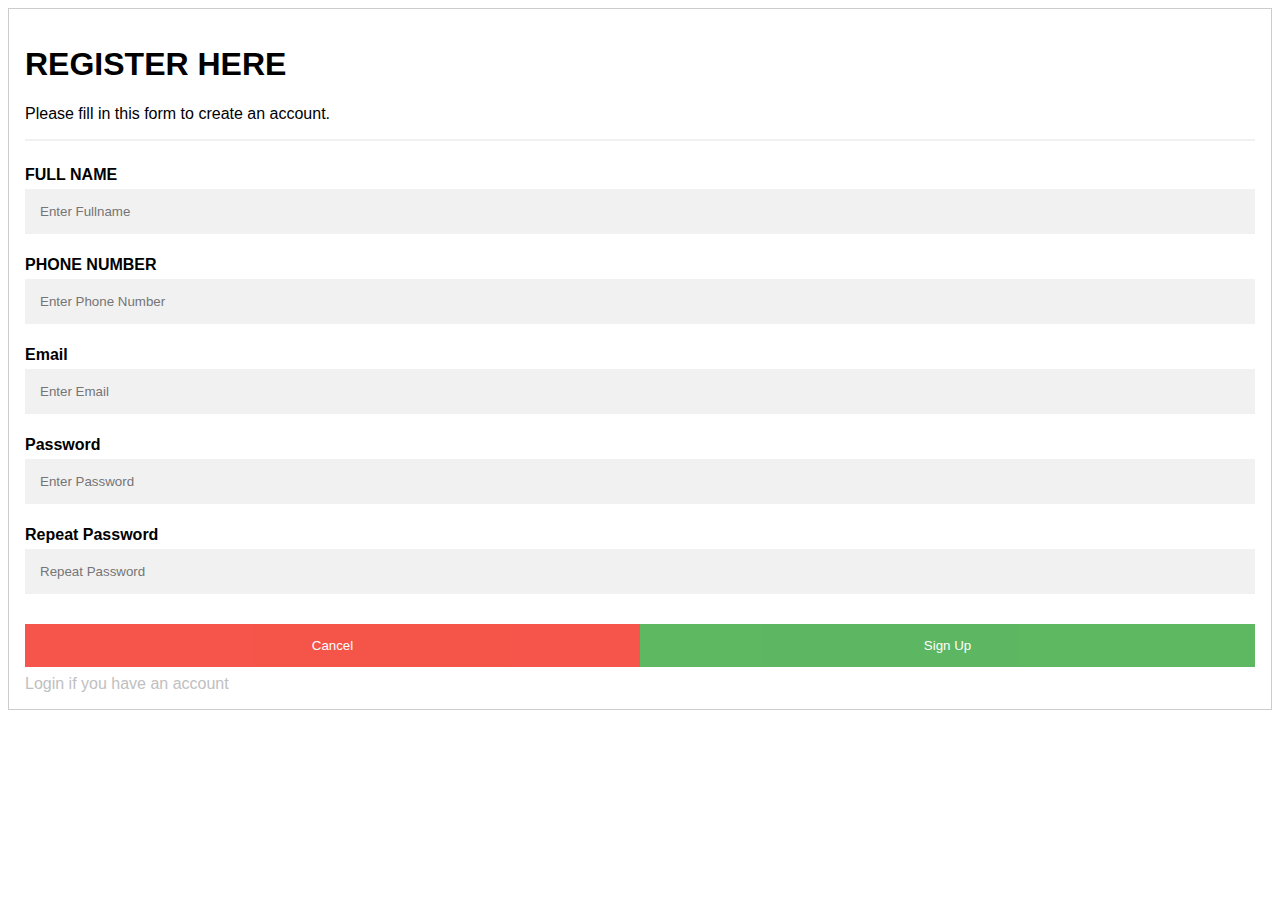
<file: index.html>
<!DOCTYPE html>
<html>
<head>
	<title>SIGN UP</title>
	<link rel="stylesheet" type="text/css" href="css/style.css">
</head>
<body>
 
    <form style="border:1px solid #ccc">
    <div class="container">
    <h1>REGISTER HERE</h1>
    <p>Please fill in this form to create an account.</p>
    <hr>

    <label for="fullname"><b>FULL NAME</b></label>
    <input type="text" placeholder="Enter Fullname" name="fullname" required>

    <label for="emailphone number"><b>PHONE NUMBER</b></label>
    <input type="text" placeholder="Enter Phone Number" name="phone number" required>


    <label for="email"><b>Email</b></label>
    <input type="text" placeholder="Enter Email" name="email" required>

    <label for="psw"><b>Password</b></label>
    <input type="password" placeholder="Enter Password" name="psw" required>

    <label for="psw-repeat"><b>Repeat Password</b></label>
    <input type="password" placeholder="Repeat Password" name="psw-repeat" required>
    
     
    <div class="clearfix">
      <button type="button" class="cancelbtn">Cancel</button>
      <button type="submit" class="signupbtn">Sign Up</button>
    </div>
    <div>
    	<a class="logn-signup-link" href="login.html">Login if you have an account</a>
    </div>
  </div>
</form>

</body>

</html>
</file>
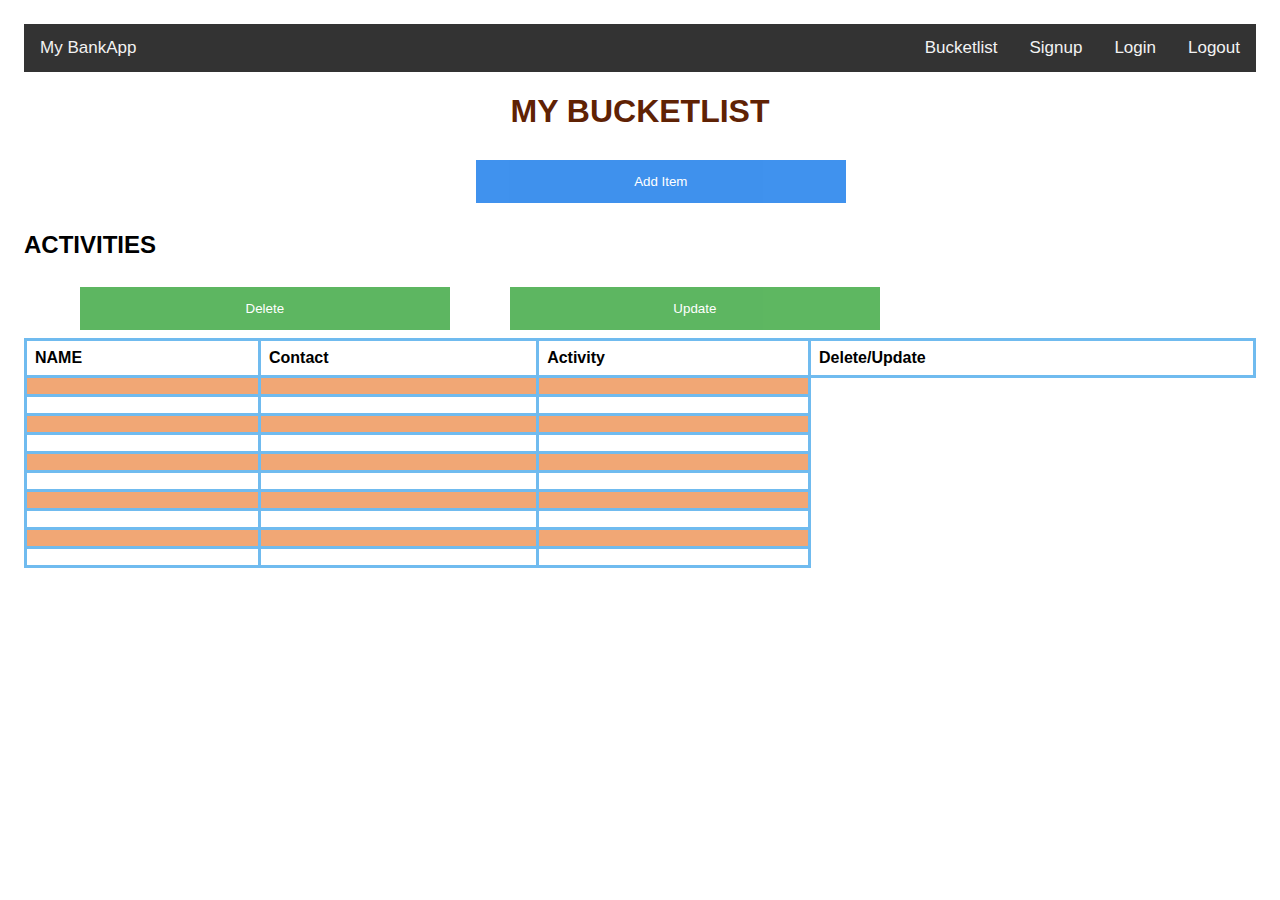
<file: bucketlist.html>
<!DOCTYPE html>
<html>
<head>
	<title>MY BUCKETLIST</title>
	<link rel="stylesheet" type="text/css" href="css/style.css">
</head>
<body>
   <div class="container">
    <div class="topnav">
         <a class="app" href="index.html" style="float:left;">My BankApp</a>
         <a href="login.html">Logout</a>
         <a href="login.html">Login</a>
         <a href="index.html">Signup</a> 
         <a class="active" href="bucketlist.html">Bucketlist</a>
    </div>
   	 <h1 style="text-align: center;
     color: #5f2204;">MY BUCKETLIST</h1>

   	   <div class="row top"> 
   	   	 <div class="col-md-2 one"></div>
   	   	 <div class="col-md-5 two">
   	   	      <button type="button" class="additem" style="background-color: #2b86ec;
                                                               color: white;
                                                               padding: 14px 20px;
                                                               margin: 8px 0;
                                                               border: none;
                                                               cursor: pointer;
                                                               width: 30%;
                                                               opacity: 0.9;
                                                               margin-left: 452px;">Add Item</button>
                   <style>
                      button:hover {
                              opacity:1;
                                }
                  </style>
  
   	   	 </div>
   	   </div>

       <div class="row mine">
                             <h2>ACTIVITIES</h2>

                    <table>
                      <tr>
                        <th>NAME</th>
                        <th>Contact</th>
                        <th>Activity</th>
                        <th>Delete/Update</th>
                      </tr>

                      <tr>
                        <td> </td>
                        <td> </td>
                        <td> </td>
                      </tr>

                      <tr>
                        <td> </td>
                        <td> </td>
                        <td> </td>
                      </tr>

                      <tr>
                        <td> </td>
                        <td> </td>
                        <td> </td>
                      </tr>

                      <tr>
                        <td> </td>
                        <td> </td>
                        <td> </td>
                      </tr>

                      <tr>
                        <td> </td>
                        <td> </td>
                        <td> </td>
                      </tr>

                      <tr>
                        <td> </td>
                        <td> </td>
                        <td> </td>
                      </tr>

                       <tr>
                        <td> </td>
                        <td> </td>
                        <td> </td>
                      </tr>

                       <tr>
                        <td> </td>
                        <td> </td>
                        <td> </td>
                      </tr>

                       <tr>
                        <td> </td>
                        <td> </td>
                        <td> </td>
                      </tr>

                       <tr>
                        <td> </td>
                        <td> </td>
                        <td> </td>
                      </tr>
                       <div class="last">
                           <button type="button" class="deletebtn">Delete</button>
                           <button type="submit" class="updatebtn">Update</button>
                        </div>
                    </table>
       </div>

        <div class="row add">
           <div class="col-md-5 three">
                  
                                  <style>
                                   button:hover {
                                       opacity:1;                                    
                                           }
                                 </style>
                
             </div>
             </div> 

 </div>
</body>
</html>
</file>
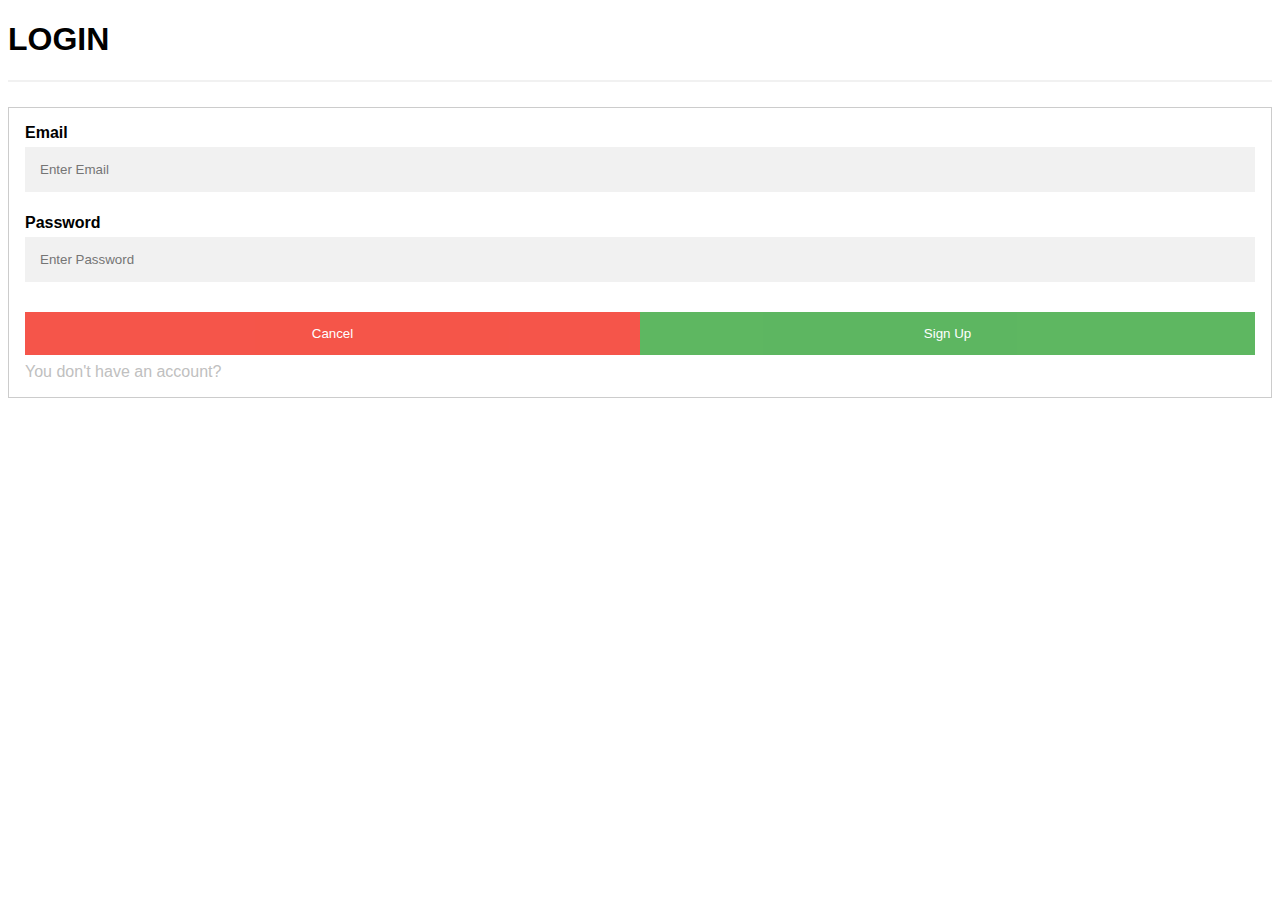
<file: login.html>
<!DOCTYPE html>
<html>
<head>
	<title>LOGIN</title>
	<link rel="stylesheet" type="text/css" href="css/style.css">
</head>
<body>

	<h1>LOGIN</h1>
     
    <hr>
   <form style="border:1px solid #ccc">
    <div class="container">
    
    <label for="email"><b>Email</b></label>
    <input type="text" placeholder="Enter Email" name="email" required>

    <label for="psw"><b>Password</b></label>
    <input type="password" placeholder="Enter Password" name="psw" required>
     
    <div class="clearfix">
      <button type="button" class="cancelbtn">Cancel</button>
      <button type="submit" class="signupbtn">Sign Up</button>
    </div>

    <div>
    	<a class="logn-signup-link" href="index.html">You don't have an account?</a>
    </div>
  </div>
</form>

</body>
</html>
</file>
<file: css/style.css>
body {font-family: Arial, Helvetica, sans-serif;}
* {box-sizing: border-box}

 
input[type=text], input[type=password] {
    width: 100%;
    padding: 15px;
    margin: 5px 0 22px 0;
    display: inline-block;
    border: none;
    background: #f1f1f1;
}

input[type=text]:focus, input[type=password]:focus {
    background-color: #ddd;
    outline: none;
}

hr {
    border: 1px solid #f1f1f1;
    margin-bottom: 25px;
}

/* Set a style for all buttons */
button {
    background-color: #4CAF50;
    color: white;
    padding: 14px 20px;
    margin: 8px 0;
    border: none;
    cursor: pointer;
    width: 100%;
    opacity: 0.9;
}

button:hover {
    opacity:1;
}

/* Extra styles for the cancel button */
.cancelbtn {
    padding: 14px 20px;
    background-color: #f44336;
}

/* Float cancel and signup buttons and add an equal width */
.cancelbtn, .signupbtn {
  float: left;
  width: 50%;
}

/* Add padding to container elements */
.container {
    padding: 16px;
}

/* Clear floats */
.clearfix::after {
    content: "";
    clear: both;
    display: table;
}

/* Change styles for cancel button and signup button on extra small screens */
@media screen and (max-width: 300px) {
    .cancelbtn, .signupbtn {
       width: 100%;
    }
}

/*style for tables*/
table {
    font-family: arial, sans-serif;
    border-collapse: collapse;
    width: 100%;
}

td, th {
    border: 3px solid #70bbef;
    text-align: left;
    padding: 8px;
}

tr:nth-child(even) {
    background-color: #f1a775;
}

.logn-signup-link {
    text-decoration: none;
    color: #C0C0C0;
}

.logn-signup-link:hover {
    color: #000;
}

.topnav {
    background-color: #333;
    overflow: hidden;
}

.topnav a {
    float: right;
    color: #F2F2F2;
    text-align: center;
    padding: 14px 16px;
    text-decoration: none;
    font-size: 17px;

}
.topnav a:hover{
    background-color:#000;
    color: #35ace9;
}
.last button {
    background-color: #4CAF50;
    color: white;
    padding: 14px 20px;
    margin: 8px 0;
    border: none;
    cursor: pointer;
    width: 30%;
    opacity: 0.9;
    margin-left: 56px;
}

.last button:hover {
    opacity:1;
} 
.last::after {
    content: "";
    clear: both;
    display: table;
}
</file>
